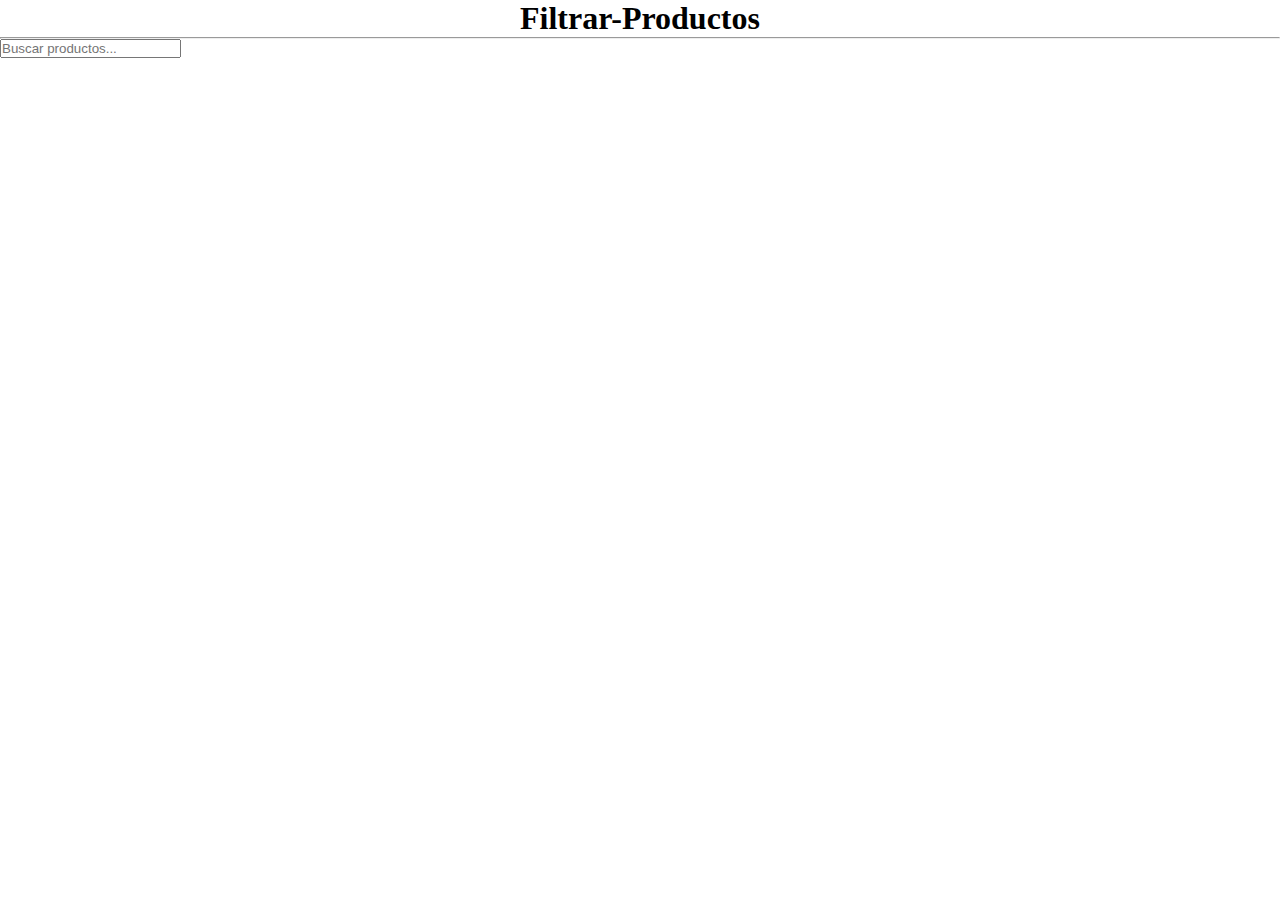
<file: PAGINA CODERHOUSE-JS/js/Filtrar-Producto/filtrar-producto.html>
<!DOCTYPE html>
<html lang="en">
<head>
    <meta charset="UTF-8">
    <meta http-equiv="X-UA-Compatible" content="IE=edge">
    <meta name="viewport" content="width=device-width, initial-scale=1.0">
    <title>Document</title>
    <link rel="stylesheet" href="./css/filtrar-productos.css">
    <!-- bootstrap -->
    <link href="https://cdn.jsdelivr.net/npm/bootstrap@5.1.3/dist/css/bootstrap.min.css" rel="stylesheet" 
    integrity="sha384-1BmE4kWBq78iYhFldvKuhfTAU6auU8tT94WrHftjDbrCEXSU1oBoqyl2QvZ6jIW3" 
    crossorigin="anonymous">

</head>
<body>

    <div class="wrap">
        <h1 id="titulo">Filtrar-Productos</h1>
        <hr/>
        <div class="store-wrapper">
            <!-- hay dos contenedores los filtros y los productos -->
            <div class="list-category">
             <!-- Aqui vienen los filtros -->
             <div class="container mt-5">
                <input type="text" id="search" placeholder="Buscar productos...">       
                  <div  id="items" class="row"></div>    
                  <div id="items-footer" class="row"></div>
                  <!-- renderizas los template -->
              </div>
            </div>
        </div>
    </div>

    <!-- SIEMPRE EL TEMPLATE ABAJO -->

    <template id="producto-template">
      <div class="col-12 mb-2 col-md-4">
        <div class="card">
          <img src="" alt="" class="card-img-top" > 
          <div class="card-body">
            <h3>Identificador</h3>
            <h5  class="title">Titulo</h5>
            <p>precio</p>
            <img src="" alt="">
          </div>
        </div>
      </div>
    </template>

    <!-- Lenguaje footer -->
    <template id="footer-template">
      <div class="col-12 mb-2 col-md-4">
        <div class="card-footer">
          <img src="" alt="" class="card-img-top" > 
          <div class="card-body">
            <h3></h3>
            <h5  class="title-lenguaje">Lenguaje desarrollado</h5>
            <p>precio</p>
            <img src="" alt="">
          </div>
        </div>
      </div>
    </template>


      <!-- jquey -->
<link rel="stylesheet" href="https://cdnjs.cloudflare.com/ajax/libs/jquery/3.6.0/jquery.slim.js">
 <script src="./js/filtrar-producto.js"></script>   

</body>
</html>
</file>
<file: PAGINA CODERHOUSE-JS/js/Filtrar-Producto/css/filtrar-productos.css>
*{
    margin:0px;
    padding:0px;
}

h1{
    position: relative;
    text-align: center;
}

#search{
    position:relative;
}
</file>
